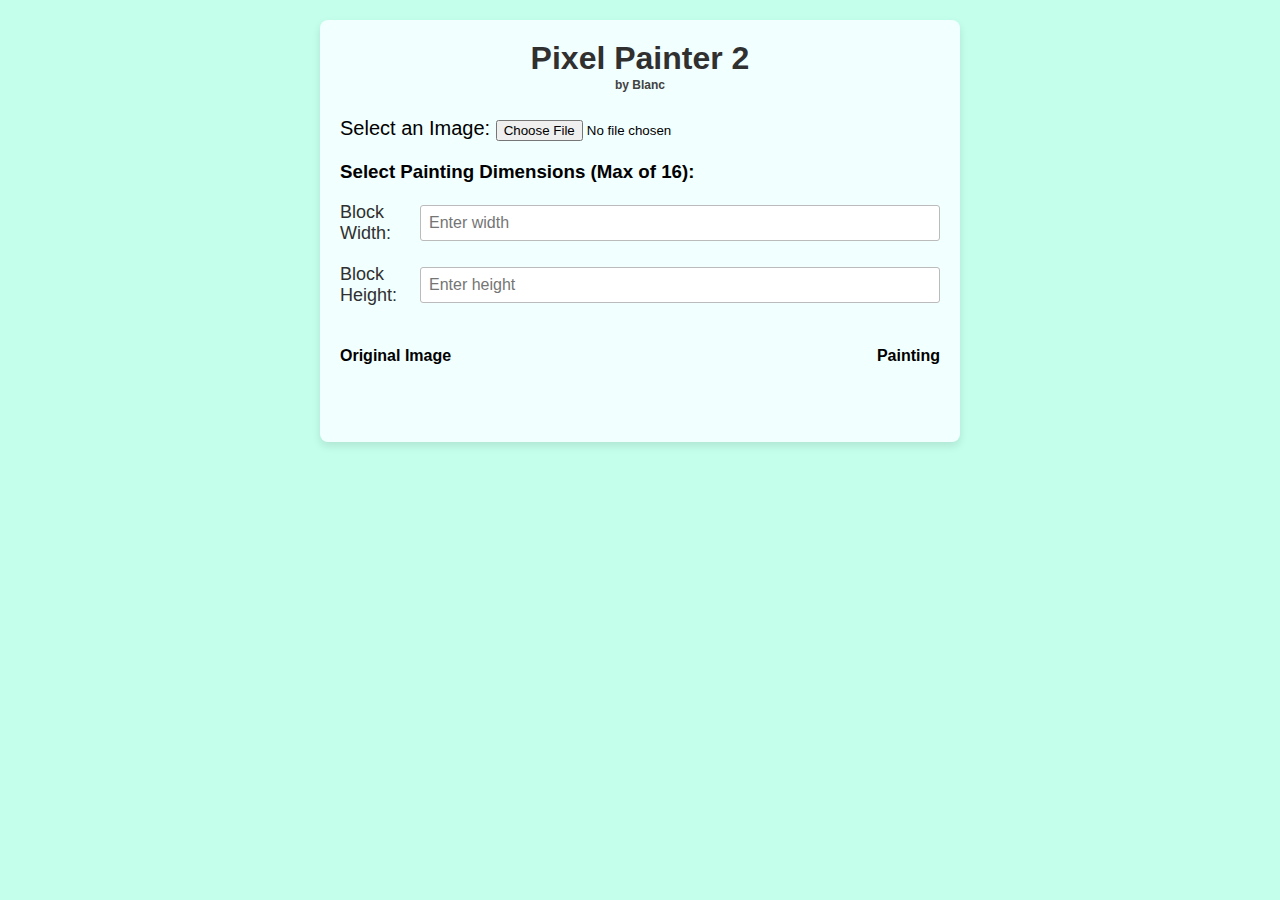
<file: index.html>
<!DOCTYPE html>
<html>

<head>
    <title>Pixel Painter 2</title>
    <link rel="icon" href="https://github.com/smorebison/PixelPainter2/assets/111925346/ed467d0e-c477-4b7b-9add-13e2611e7f27">
    <style>
        body {
            font-family: 'Segoe UI', Tahoma, Geneva, Verdana, sans-serif;
            background-color: #c3ffeb;
            margin: 0;
            padding: 20px;
        }

        h1 {
            text-align: center;
            font-size: 32px;
            color: #303030;
            margin-top: 0;
            margin-bottom: 1px;
        }

        h2 {
            text-align: center;
            font-size: 12px;
            color: #424242;
            margin-top: 1px;
            margin-bottom: 25px;
        }

        .container {
            max-width: 600px;
            margin: 0 auto;
            background-color: #f1fffe;
            padding: 20px;
            border-radius: 8px;
            box-shadow: 0 4px 8px rgba(0, 0, 0, 0.1);
        }

        .image-input {
            text-align: left;
            font-size: 20px;
            margin-bottom: 20px;
        }

        .input-group {
            display: flex;
            align-items: center;
            margin-bottom: 20px;
        }

        .input-group label {
            flex: 0 0 70px;
            font-size: 18px;
            color: #303030;
            margin-right: 10px;
        }

        .input-group input[type="number"] {
            flex: 1;
            padding: 8px;
            border: 1px solid #bbb;
            border-radius: 3px;
            font-size: 16px;
        }

        .button-container {
            text-align: center;
        }

        .button-container button {
            padding: 10px 20px;
            font-size: 18px;
            background-color: #ffd0fc;
            color: #323232;
            border: none;
            border-radius: 3px;
            cursor: pointer;
        }

        .button-container button:hover {
            background-color: #ffeefc;
        }

        .image-container {
            text-align: center;
            margin-top: 20px;
        }

        .image-container img {
            max-width: 100%;
            height: auto;
            width: auto;
            display: flex;
            margin: 0 auto;
            box-shadow: 0 2px 4px rgba(0, 0, 0, 0.1);
        }

        .image-container .image-wrapper {
            display: flex;
            justify-content: space-between;
            margin-top: 20px;
        }

        .image-container .image-wrapper img {
            width: 45%;
        }
    </style>

    <script>
        function convertToPainting() {
            //Check if inputs are greater than 16
            if (document.getElementById("width-input").value > 16 || document.getElementById("height-input").value > 16) {
                return;
            };
            const originalImage = document.getElementById("original-image");
            const scaledImage = document.getElementById("scaled-image");
            const canvas = document.createElement("canvas");
            const widthInput = document.getElementById("width-input").value;
            const heightInput = document.getElementById("height-input").value;

            canvas.width = widthInput * 16;
            canvas.height = heightInput * 16;
            const ctx = canvas.getContext("2d");
            ctx.drawImage(originalImage, 0, 0, canvas.width, canvas.height);

            const scaleCanvas = upscaleImage(canvas, widthInput, heightInput);

            scaledImage.src = scaleCanvas.toDataURL();
            document.getElementById("download-button").hidden = false;
        }

        function loadImage(event) {
            const input = event.target;
            const reader = new FileReader();

            reader.onload = function () {
                const img = document.getElementById("original-image");
                img.src = reader.result;
            };

            reader.readAsDataURL(input.files[0]);
            document.getElementById("convert-button").hidden = false;
        }

        function upscaleImage(canvas, widthInput, heightInput) {
            const scaledCanvas = document.createElement("canvas");
            const ctx = scaledCanvas.getContext("2d");
            scaledCanvas.width = widthInput * 128;
            scaledCanvas.height = heightInput * 128;
            ctx.imageSmoothingEnabled = false;
            ctx.drawImage(canvas, 0, 0, scaledCanvas.width, scaledCanvas.height);
            return scaledCanvas;
        }

        function downloadImage() {
            var img = document.getElementById("scaled-image");

            fetch(img.src)
                .then((response) => response.blob())
                .then((blob) => {
                    var link = document.createElement("a");
                    link.href = URL.createObjectURL(blob);
                    var trimmedFileName = document.getElementById("image-file").files[0].name.replace(/\.[^/.]+$/, "")
                    var imgName =
                        trimmedFileName +
                        "_" +
                        document.getElementById("width-input").value +
                        "x" +
                        document.getElementById("height-input").value +
                        ".jpg";
                    link.download = imgName;
                    link.click();
                });
        }
    </script>
</head>

<body>
    <div class="container">
        <h1>Pixel Painter 2</h1>
        <h2>by Blanc</h2>
        <div class="image-input">
            <label for="image-file">Select an Image:</label>
            <input type="file" id="image-file" accept="image/*" onchange="loadImage(event)" />
        </div>
        <h3><b>Select Painting Dimensions (Max of 16):</b></h3>
        <form>
            <div class="input-group">
                <label for="width-input">Block Width:</label>
                <input type="number" id="width-input" min="1" max="16" placeholder="Enter width"
                    onchange="convertToPainting()" />
            </div>
            <div class="input-group">
                <label for="height-input">Block Height:</label>
                <input type="number" id="height-input" min="1" max="16" placeholder="Enter height"
                    onchange="convertToPainting()" />
            </div>
        </form>
        <div class="image-container">
            <div class="image-wrapper">
                <div>
                    <h4>Original Image</h4>
                    <img id="original-image" />
                </div>
                <div>
                    <h4>Painting</h4>
                    <img id="scaled-image" />
                    <div class="button-container">
                        <br>
                        <button onclick="downloadImage()" id="download-button" hidden>Download Painting</button>
                    </div>
                    <br>
                </div>
            </div>
            <canvas id="canvas" style="display: none;"></canvas>
        </div>
    </div>
</body>

</html>
</file>
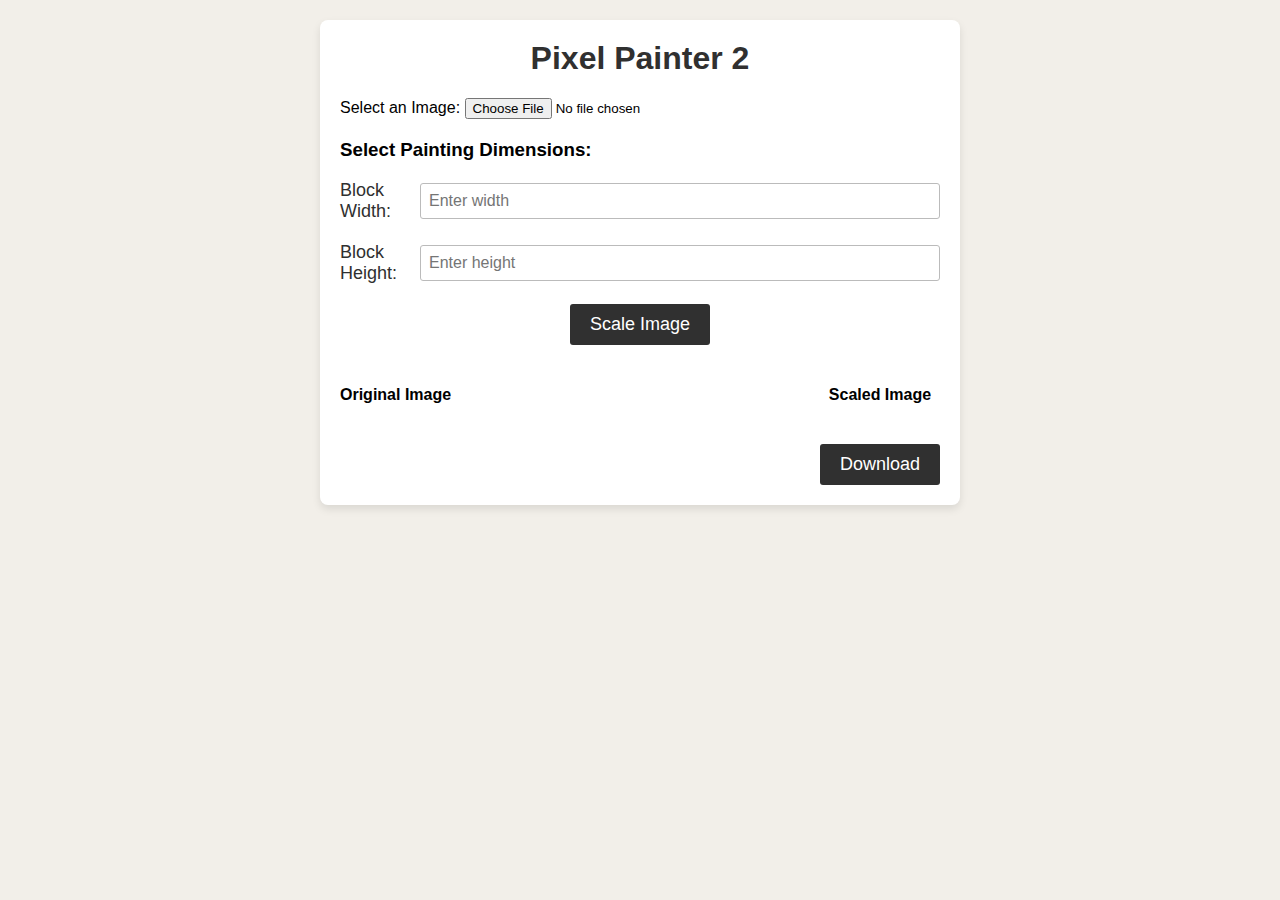
<file: PixelPainter2.html>
<!DOCTYPE html>
<html>

<head>
    <title>Pixel Painter 2</title>
    <style>
        body {
            font-family: 'Segoe UI', Tahoma, Geneva, Verdana, sans-serif;
            background-color: #F2EFE9;
            margin: 0;
            padding: 20px;
        }

        h1 {
            text-align: center;
            font-size: 32px;
            color: #303030;
            margin-top: 0;
        }

        .container {
            max-width: 600px;
            margin: 0 auto;
            background-color: #ffffff;
            padding: 20px;
            border-radius: 8px;
            box-shadow: 0 4px 8px rgba(0, 0, 0, 0.1);
        }

        .image-input {
            margin-bottom: 20px;
        }

        .input-group {
            display: flex;
            align-items: center;
            margin-bottom: 20px;
        }

        .input-group label {
            flex: 0 0 70px;
            font-size: 18px;
            color: #303030;
            margin-right: 10px;
        }

        .input-group input[type="number"] {
            flex: 1;
            padding: 8px;
            border: 1px solid #bbb;
            border-radius: 3px;
            font-size: 16px;
        }

        .button-container {
            text-align: center;
        }

        .button-container button {
            padding: 10px 20px;
            font-size: 18px;
            background-color: #303030;
            color: #ffffff;
            border: none;
            border-radius: 3px;
            cursor: pointer;
        }

        .button-container button:hover {
            background-color: #555555;
        }

        .image-container {
            text-align: center;
            margin-top: 20px;
        }

        .image-container img {
            max-width: 100%;
            height: 100;
            width: 100;
            display: auto;
            margin: 0 auto;
            border-radius: 8px;
            box-shadow: 0 2px 4px rgba(0, 0, 0, 0.1);
        }

        .image-container .image-wrapper {
            display: flex;
            justify-content: space-between;
            margin-top: 20px;
        }

        .image-container .image-wrapper img {
            width: 45%;
        }
    </style>
    <script>
        function scaleImage() {
            const originalImage = document.getElementById("original-image");
            const scaledImage = document.getElementById("scaled-image");
            const canvas = document.getElementById("canvas");
            const widthInput = document.getElementById("width-input").value;
            const heightInput = document.getElementById("height-input").value;

            const width = originalImage.width;
            const height = originalImage.height;

            const scaleWidth = width / (widthInput * 16);
            const scaleHeight = height / (heightInput * 16);

            canvas.width = width / scaleWidth;
            canvas.height = height / scaleHeight;

            const ctx = canvas.getContext("2d");
            ctx.drawImage(originalImage, 0, 0, canvas.width, canvas.height);


            scaledImage.src = canvas.toDataURL();
        }

        function loadImage(event) {
            const input = event.target;
            const reader = new FileReader();

            reader.onload = function () {
                const img = document.getElementById("original-image");
                img.src = reader.result;
            };

            reader.readAsDataURL(input.files[0]);
        }

        function downloadImage() {
            var img = document.getElementById('scaled-image');

            fetch(img.src)
                .then(response => response.blob())
                .then(blob => {
                    var link = document.createElement('a');
                    link.href = URL.createObjectURL(blob);
                    link.download = 'image.jpg';
                    link.click();
                });
        }
    </script>
</head>

<body>
    <div class="container">
        <h1>Pixel Painter 2</h1>
        <div class="image-input">
            <label for="image-file">Select an Image:</label>
            <input type="file" id="image-file" accept="image/*" onchange="loadImage(event)" />
        </div>
        <h3><b>Select Painting Dimensions:</b></h3>
        <div class="input-group">
            <label for="width-input">Block Width:</label>
            <input type="number" id="width-input" min="1" placeholder="Enter width" />
        </div>
        <div class="input-group">
            <label for="height-input">Block Height:</label>
            <input type="number" id="height-input" min="1" placeholder="Enter height" />
        </div>
        <div class="button-container">
            <button onclick="scaleImage()">Scale Image</button>
        </div>
        <div class="image-container">
            <div class="image-wrapper">
                <div>
                    <h4>Original Image</h4>
                    <img id="original-image" />
                </div>
                <div>
                    <h4>Scaled Image</h4>
                    <img id="scaled-image" />
                    <br>
                    <div class="button-container">
                    <button onclick="downloadImage()">Download</button>
                    </div>
                </div>
            </div>
            <canvas id="canvas" style="display: none;"></canvas>
        </div>
    </div>
</body>

</html>
</file>
